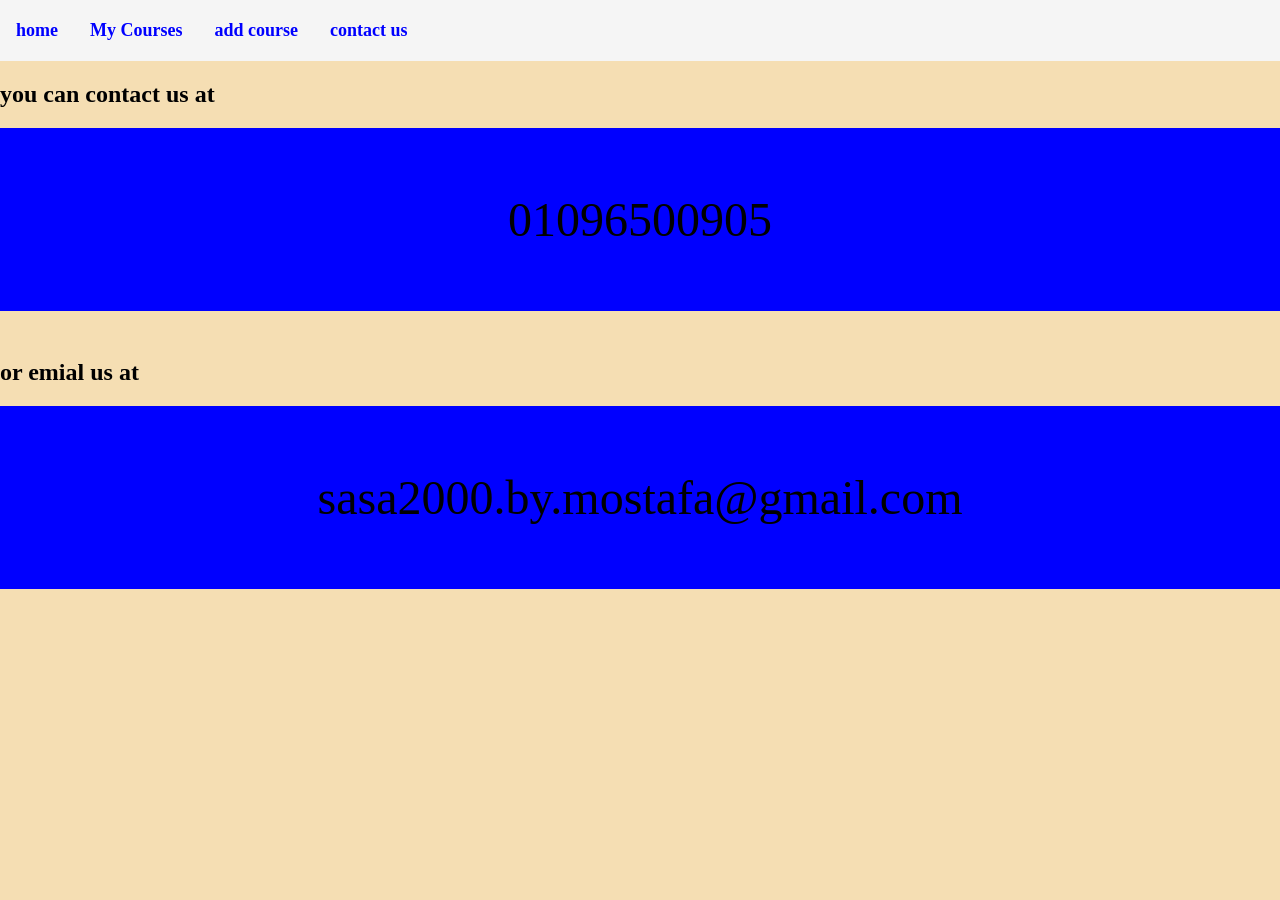
<file: contact_us.html>
<!DOCTYPE html>
<html> 

<head>
<meta name ="viewport" content="width=device-width , initial-scale=1.0">

<link rel= "stylesheet" href="stylee.css">
 
<nav >
	<ul> 
		<li> <a href = "index.html">home</a> </li>
		<li> <a href = "my courses.html"> My Courses </a> </li>
		<li> <a href = "add_courses.html"> add course </a> </li>
		<li> <a href = "contact_us.html"> contact us </a> </li>
	</ul>
</nav>

</head>
<body>

<h2> you can contact us at </h2>
<p> 01096500905 </p>
<h2> or emial us at </h2>
<p> sasa2000.by.mostafa@gmail.com </p>


</body>

</html>
</file>
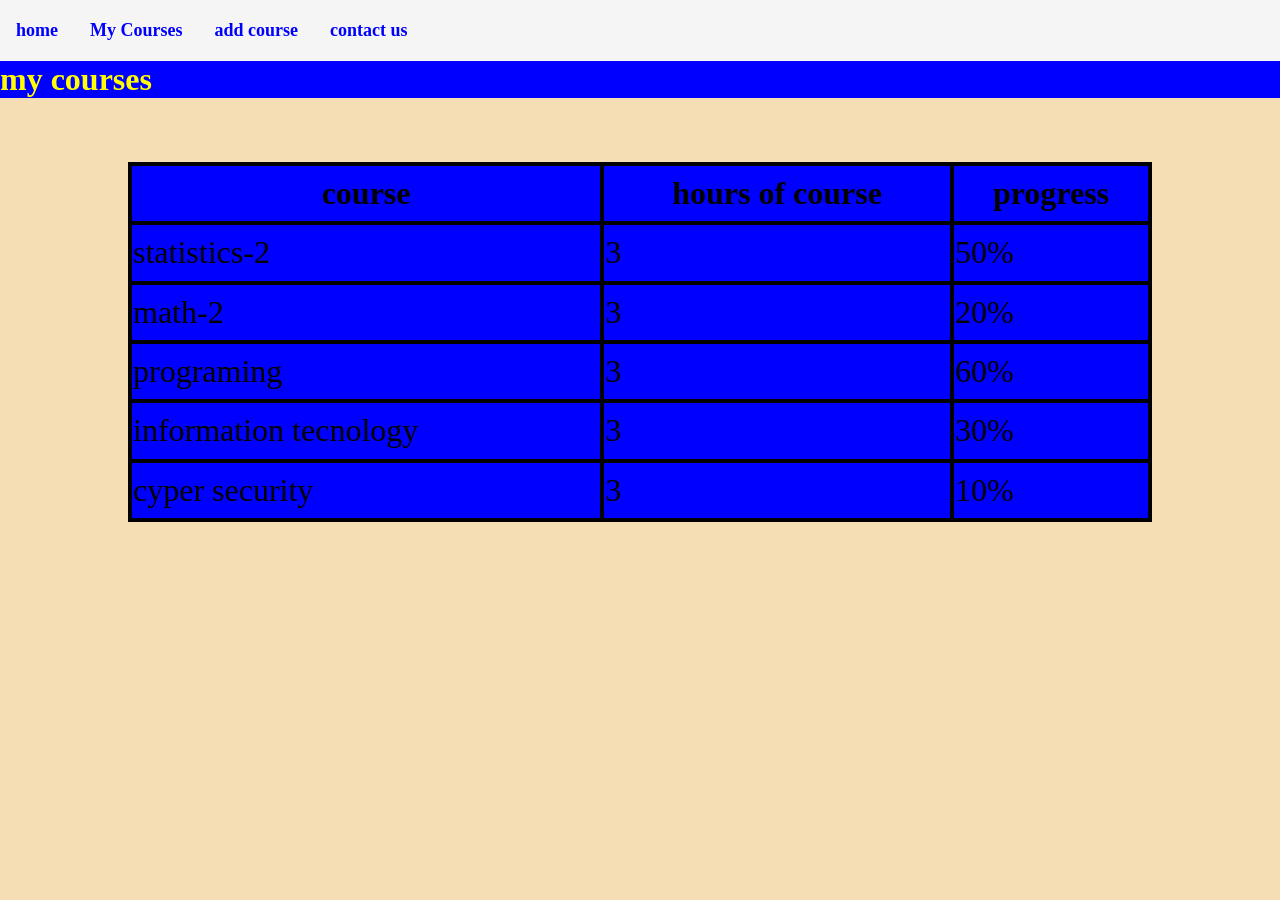
<file: my courses.html>
<!DOCTYPE html>
<html> 

<head> 
<meta name ="viewport" content="width=device-width , initial-scale=1.0">

<link rel= "stylesheet" href="stylee.css">

<nav >
	<ul> 
		<li> <a href = "index.html">home</a> </li>
		<li> <a href = "my courses.html"> My Courses </a> </li>
		<li> <a href = "add_courses.html"> add course </a> </li>
		<li> <a href = "contact_us.html"> contact us </a> </li>
	</ul>
</nav>
<h1> my courses </h1>

</head>
<body>

<main> <table> 
	<tr> <th> course</th> <th> hours of course </th> <th> progress </th> </tr>
	<tr> 
		<td> statistics-2 </td>
		<td> 3 </td>
		<td> 50% </td>
	</tr>
	<tr> 
		<td> math-2 </td>
		<td> 3 </td>
		<td> 20% </td>
	</tr>
	<tr> 
		<td> programing </td>
		<td> 3 </td>
		<td> 60% </td>
	</tr>
	<tr> 
		<td> information tecnology </td>
		<td> 3 </td>
		<td> 30% </td>
	</tr>
	<tr> 
		<td> cyper security </td>
		<td> 3 </td>
		<td> 10% </td>
	</tr>

</body>


</html>
</file>
<file: stylee.css>
body { background-color: wheat;
    margin: 0;
    padding: 0;
}

table ,th ,td {
border: 4px solid black;
font-size: xx-large;
border-collapse: collapse;

}
p{
    background-color: blue;
    font-size: 300%;
    font-style: bold;
    margin-top: 0;
    padding: 5% 0;
    text-align: center;
}
table{
    background-color: blue;
    margin-left: auto;
    margin-right: auto;
    margin-top: 5%;
    width: 80%;
    height: 40vh;

}

h1{
    width: 100%;
    background-color: blue;
    color: yellow;
    margin: 0 auto;
}

ul {
    list-style-type: none;
    margin: 0;
    padding: 0;
    overflow: hidden;
    background-color: whitesmoke;
    display: flex;
}

a{
    display: block;
    text-align: center;
    color: blue;
    text-decoration: none;
    padding: 20px 16px;
    display: flex;
    font-size: large;
    font-weight: bold;

}
ul li a:hover {
    color: crimson;
    background-color: lightgray;
}
label , input{
    display: block;
    font-size: x-large;

}
input{
    margin-bottom: 2%;
}
label {
    margin-bottom: 1%;
    background-color: blue;
    padding: 2%;
    padding-left: 5px;
}
</file>
